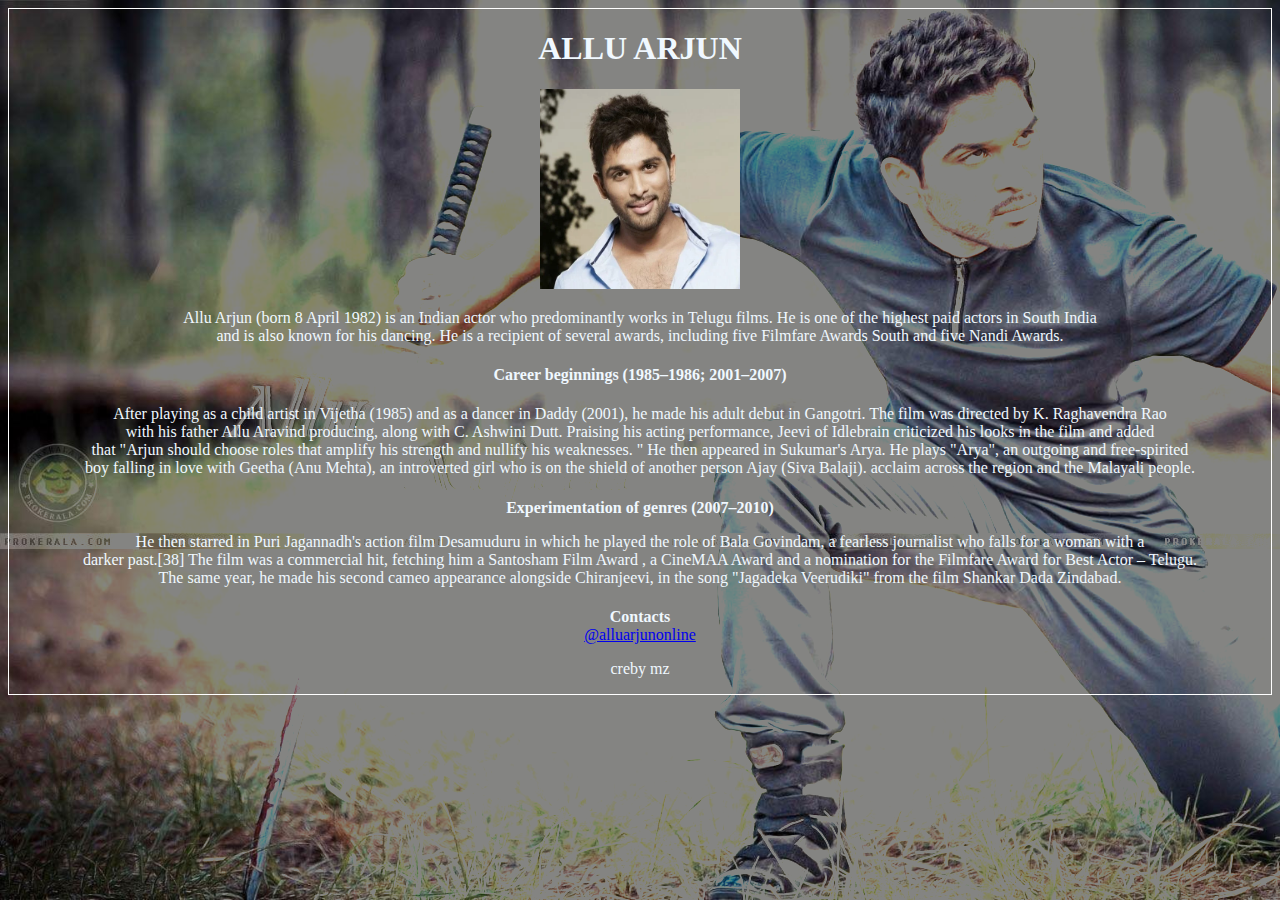
<file: 1.tribute/index.html>
<!DOCTYPE html>
<html lang="en">
<head>
    <meta charset="UTF-8">
    <meta http-equiv="X-UA-Compatible" content="IE=edge">
    <meta name="viewport" content="width=device-width, initial-scale=1.0">
    <title>Biography of Allu Arjun</title>
    <style type="text/css">
        h2.h22{
            
            color: aliceblue;
        }
        p.d{
             text-align: center;   }

        body {
            color: aliceblue;          
            background: #848482 url(back.jpg);
            background-repeat: no-repeat;
            background-attachment: fixed;
            background-size: cover;/*parallex effect   */     
            border-style: solid;           border-width:1px 1px;
            border-color:white;
            text-align: center;
            background-blend-mode:darken;
        }
        h4{
            text-align: center;
        }
        
    </style>
</head>
<body >
    <h1><b>ALLU ARJUN</b></h1>
        <P><img src="Allu.jpg" alt="AA" width="200" height="200"></P>
        
        <P>Allu Arjun (born 8 April 1982) is an Indian actor who predominantly 
        works in Telugu films. He is one of the highest paid actors in South India <br>
         and is also known for his dancing. He is a recipient of several awards,
         including five Filmfare Awards South and five Nandi Awards. <br>

        <p clas="b">
            <h4 >Career beginnings (1985–1986; 2001–2007)</h2>
            After playing as a child artist in Vijetha (1985) and as a dancer in Daddy (2001),
             he made his adult debut in Gangotri. The film was directed by K. Raghavendra Rao <br>
             with his father Allu Aravind producing, along with C. Ashwini Dutt. Praising his 
             acting performance, Jeevi of Idlebrain criticized his looks in the film and added <br>
             that "Arjun should choose roles that amplify his strength and nullify his weaknesses.
             " He then appeared in Sukumar's Arya. He plays "Arya", an outgoing and free-spirited <br>
              boy falling in love with Geetha (Anu Mehta), an introverted girl who is on the shield 
              of another person Ajay (Siva Balaji).
              acclaim across the region and the Malayali people.<br>
        </p>
            <h4 ><b></h4>Experimentation of genres (2007–2010)</b></h4>
            <p>
                He then starred in Puri Jagannadh's action film Desamuduru in which he played 
                 the role of Bala Govindam, a fearless journalist who falls for a woman with a <br>
                  darker past.[38] The film was a commercial hit, fetching him a Santosham Film Award 
                  , a CineMAA Award and a nomination for the Filmfare Award for Best Actor – Telugu. <br>
                   The same year, he made his second cameo appearance alongside Chiranjeevi, in the 
                    song "Jagadeka Veerudiki" from the film Shankar Dada Zindabad. 
            </p>
            <h4 ><b></h4>Contacts</b></h4><br>
            <a href="https://www.instagram.com/alluarjunonline/?hl=en">@alluarjunonline</a>
        <p class="d"> creby mz</p>
    

    
</body>
</html>
</file>
